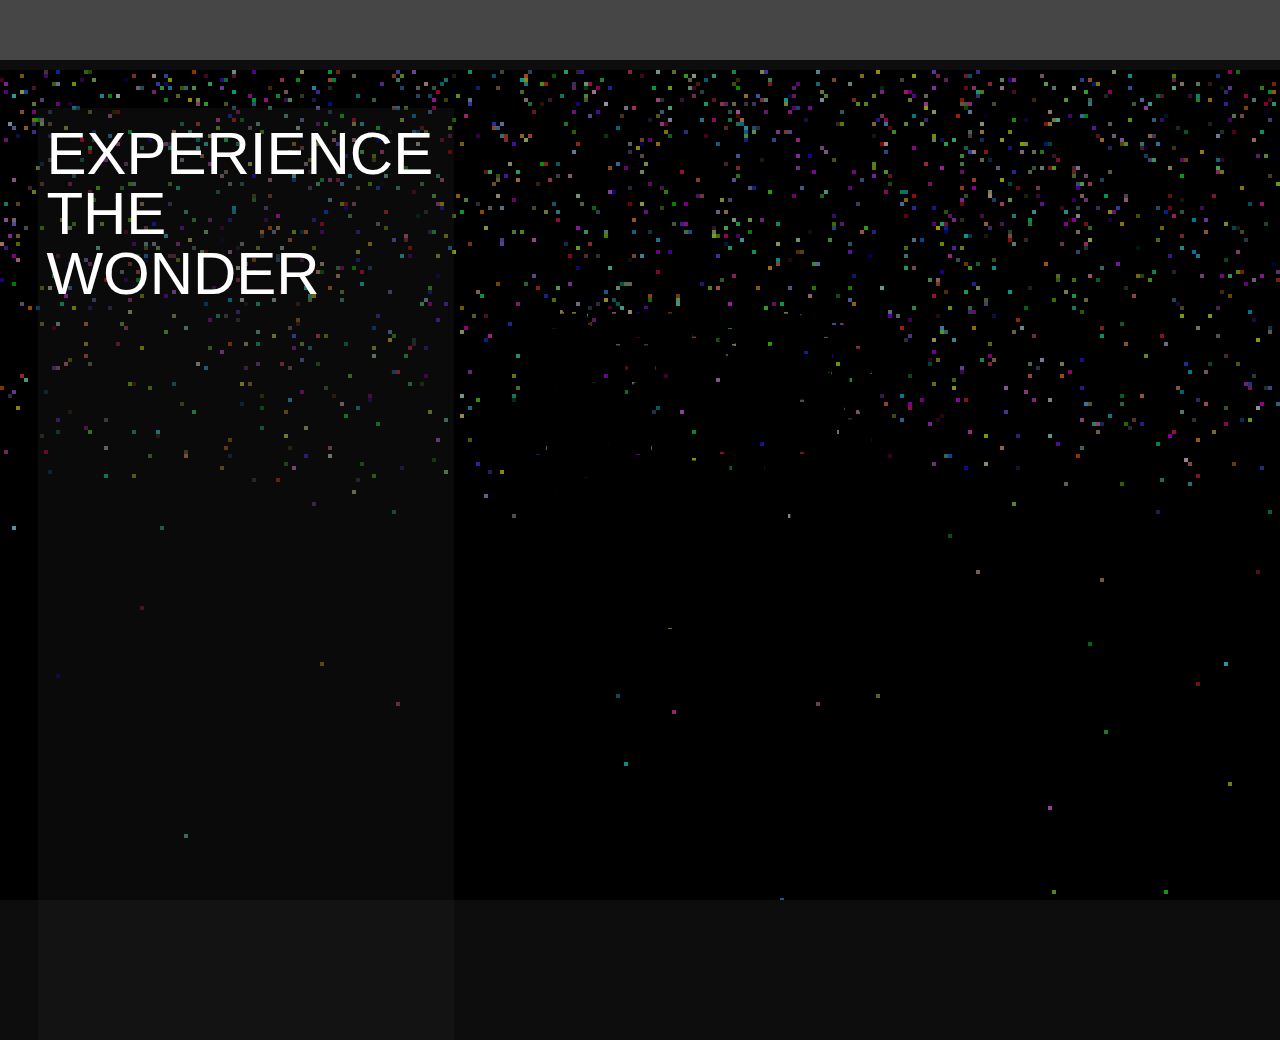
<file: index.html>
<!doctype html>
<html class="no-js" lang="">

<head>
    <meta charset="utf-8">
    <meta http-equiv="X-UA-Compatible" content="IE=edge,chrome=1">
    <title></title>
    <meta name="description" content="">
    <meta name="viewport" content="width=device-width, initial-scale=1">
    <script src="https://ajax.googleapis.com/ajax/libs/jquery/2.1.3/jquery.min.js"></script>
    <link rel="stylesheet" href="css/normalize.min.css">
    <link rel="stylesheet" href="css/main.css">

   
    <!--[if lt IE 9]>
            <script src="//html5shiv.googlecode.com/svn/trunk/html5.js"></script>
            <script>window.html5 || document.write('<script src="js/vendor/html5shiv.js"><\/script>')</script>
        <![endif]-->
</head>

<body>
    <!--[if lt IE 8]>
            <p class="browserupgrade">You are using an <strong>outdated</strong> browser. Please <a href="http://browsehappy.com/">upgrade your browser</a> to improve your experience.</p>
        <![endif]-->
    <nav>

      
    </nav>
    
   <div id="pixelgrid">
   <div id="msg">experience the wonder
    
    </div>
    <div id="perspective">
        <div class="cube">
            <div class="front"></div>
            <div class="back"></div>
            <div class="top"></div>
            <div class="bottom"></div>
            <div class="left"></div>
            <div class="right"></div>
        </div>
    </div>
   </div>

    <script src="js/TweenLite.min.js"></script>
    <script src="js/TimelineLite.min.js"></script>
    <script src="js/EasePack.min.js"></script>
    <script src="js/CSSPlugin.min.js"></script>
    <script src="js/CSSRulePlugin.min.js"></script>
    <script src="js/hammer.js"></script>
    <script src="js/plugins.js"></script>
    <script src="js/main.js"></script>
</body>

</html>
</file>
<file: css/main.css>
/**
 * Eric Meyer's Reset CSS v2.0 (http://meyerweb.com/eric/tools/css/reset/)
 * http://cssreset.com
 */
html, body, div, span, applet, object, iframe,
h1, h2, h3, h4, h5, h6, p, blockquote, pre,
a, abbr, acronym, address, big, cite, code,
del, dfn, em, img, ins, kbd, q, s, samp,
small, strike, strong, sub, sup, tt, var,
b, u, i, center,
dl, dt, dd, ol, ul, li,
fieldset, form, label, legend,
table, caption, tbody, tfoot, thead, tr, th, td,
article, aside, canvas, details, embed, 
figure, figcaption, footer, header, hgroup, 
menu, nav, output, ruby, section, summary,
time, mark, audio, video {
    margin: 0;
    padding: 0;
    border: 0;
    font-size: 100%;
    font: inherit;
    vertical-align: baseline;
   
}
/* HTML5 display-role reset for older browsers */
article, aside, details, figcaption, figure, 
footer, header, hgroup, menu, nav, section {
    display: block;
}
body {
    line-height: 1;
}
ol, ul {
    list-style: none;
}
blockquote, q {
    quotes: none;
}
blockquote:before, blockquote:after,
q:before, q:after {
    content: '';
    content: none;
}
table {
    border-collapse: collapse;
    border-spacing: 0;
}
/* base */
html, body{
    width:100%;
    height:100%;
    overflow: hidden;
    background-color:rgb(13,13,13);
}
nav{
    padding-top:10px;
    margin-bottom:10px;
    min-height: 50px;
    width:100%;
    background-color:rgb(70,70,70);
}
#pixelgrid{
    height:100%;
    width:100%;
    background-color:#eee;
}
.pixel{
    height:4px;
    width:4px;
    margin:0px 0px;
    background-color:black;
    display:block;
    float:left;
}

#perspective{
    
    -webkit-transform-style: preserve-3d;
    position:absolute;
    width:80%;
    left:10%;
    height:80%;
    top:13%;
    -webkit-perspective:1000px;
}
.cube {
    position: relative;
    width: 300px;
    transform-style: preserve-3d;
}
.cube div {
    position: absolute;
    width: 300px;
    height: 300px;
    
}
.back {
    transform: translateZ(-150px) rotateY(180deg);
}
.right {
    transform: rotateY(-270deg) translateX(150px);
    transform-origin: top right;
}
.left {

    transform: rotateY(270deg) translateX(-150px);
    transform-origin: center left;

}
.top {
    transform: rotateX(-90deg) translateY(-150px);
    transform-origin: top center;
}
.bottom {
    transform: rotateX(90deg) translateY(150px);
    transform-origin: bottom center;
}
.front {
    transform: translateZ(150px);
}
@keyframes spin {
    from { transform: rotateY(0); }
    to { transform: rotateY(360deg); }
}
@keyframes derp {
    from { perspective:10px; }
    to { perspective:1000px; }
}

.cube {
    animation: spin 3.5s infinite linear;
      top: 30%;
  left: 40%;
}
.pixelTwo{
    height:20px !important;
    width:20px !important;
    margin:5px 5px;
    background-color:black;
    display:block;
    float:left;
    z-index:2;
    position: relative !important;
}
#msg{
    position:absolute;
    height:100%;
    width:400px;
    background-color:rgba(32,32,32,.3);
    color: white;
    text-transform: uppercase;
    left:3%;
    top:12%;
    font-size: 60px;
    font-family: "helvetica";
    padding:16px 8px;
}
#msg .span{
   padding-top:110px;
    font-size: 24px
}
</file>
